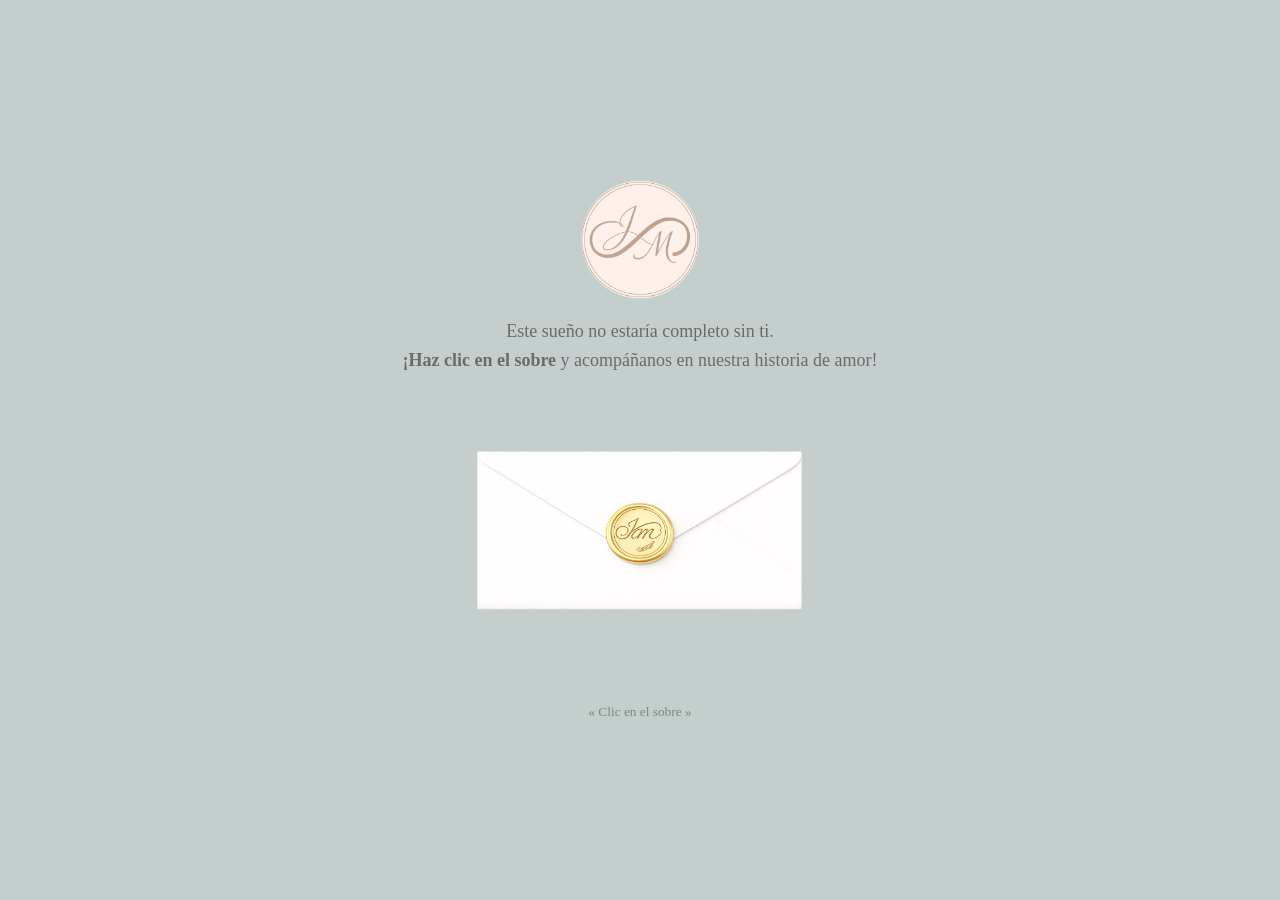
<file: index.html>
<!DOCTYPE html>
<html lang="es">
<head>
  <meta charset="UTF-8" />
  <meta name="viewport" content="width=device-width, initial-scale=1.0" />
  <title>Jahir & Marcela - Nuestra Boda</title>

  <!-- Open Graph -->
  <meta property="og:title" content="Jahir & Marcela - Nuestra Boda">
  <meta property="og:description" content="Te invitamos a celebrar nuestro matrimonio el 18 de julio de 2026.">
  <meta property="og:image" content="https://nicogame2004.github.io/Boda_Jahir_Pinto_-_Marcela_Zambrano/assets/icons/logo_JM_circle.png">
  <meta property="og:url" content="https://nicogame2004.github.io/Boda_Jahir_Pinto_-_Marcela_Zambrano/">
  <meta property="og:type" content="website">
  <meta property="og:site_name" content="Jahir & Marcela">

  <!-- Twitter / otras redes -->
  <meta name="twitter:card" content="summary_large_image">
  <meta name="twitter:title" content="Jahir & Marcela - Nuestra Boda">
  <meta name="twitter:description" content="Te invitamos a celebrar nuestro matrimonio el 18 de julio de 2026.">
  <meta name="twitter:image" content="https://nicogame2004.github.io/Boda_Jahir_Pinto_-_Marcela_Zambrano/assets/icons/logo_JM_circle.png">

  <!-- Estilos generales -->
  <link rel="stylesheet" href="css/styles.css">
</head>
<body>

  <div id="app"></div>

  <script src="js/sobre.js"></script>
  <script src="js/invitacion.js"></script>
  <script src="js/vestimenta.js"></script>
  <script src="js/app.js"></script>

  <audio id="bgm" loop preload="auto">
    <source src="assets/music/ENAMORABAN.mp3" type="audio/mpeg">
  </audio>

</body>
</html>
</file>
<file: css/styles.css>
@import url("./sobre.css");
@import url("./invitacion.css");
@import url("./vestimenta.css");

/* RESET TOTAL (quita bordes blancos y scroll raro) */
* {
  box-sizing: border-box;
}

html, body {
  margin: 0;
  padding: 0;
  width: 100%;
  height: 100%;
}

body {
  overflow: hidden; /* ✅ quita el scroll en la pantalla del sobre */
}

html, body {
  margin: 0;
  padding: 0;
  width: 100%;
  height: auto;
  overflow-x: hidden;
  overflow-y: auto;
}
</file>
